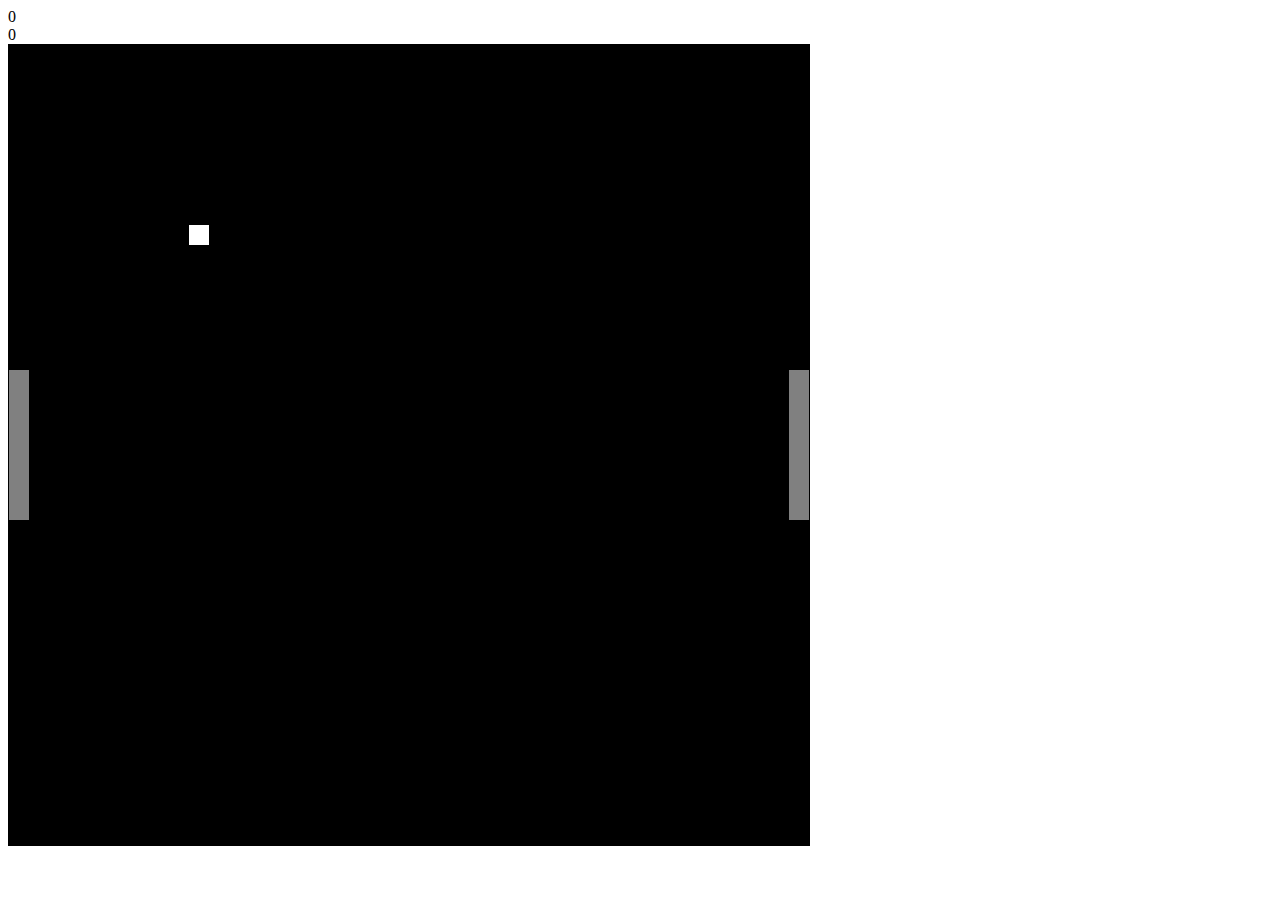
<file: pong/index.html>
<!DOCTYPE html>
<html lang="en">
<head>
    <meta charset="UTF-8">
    <meta http-equiv="X-UA-Compatible" content="IE=edge">
    <meta name="viewport" content="width=device-width, initial-scale=1.0">
    <title>PONG</title>
    <link rel="stylesheet" href="pong.css">
</head>
<body>
    <section id="score">
        <div></div>
        <div></div>
    <section>
        
    <canvas id="pong" width="800" height="800"></canvas>
    <script src="js/Box.js"></script>
    <script src="js/keyboard.js"></script>
    <script src="js/player.js"></script>
    <script src="js/pong.js"></script>

</body>
</html>
</file>
<file: pong/pong.css>
@charset "UTF-8";

canvas{
    border:1px solid black;
    background-color: black;
}
</file>
